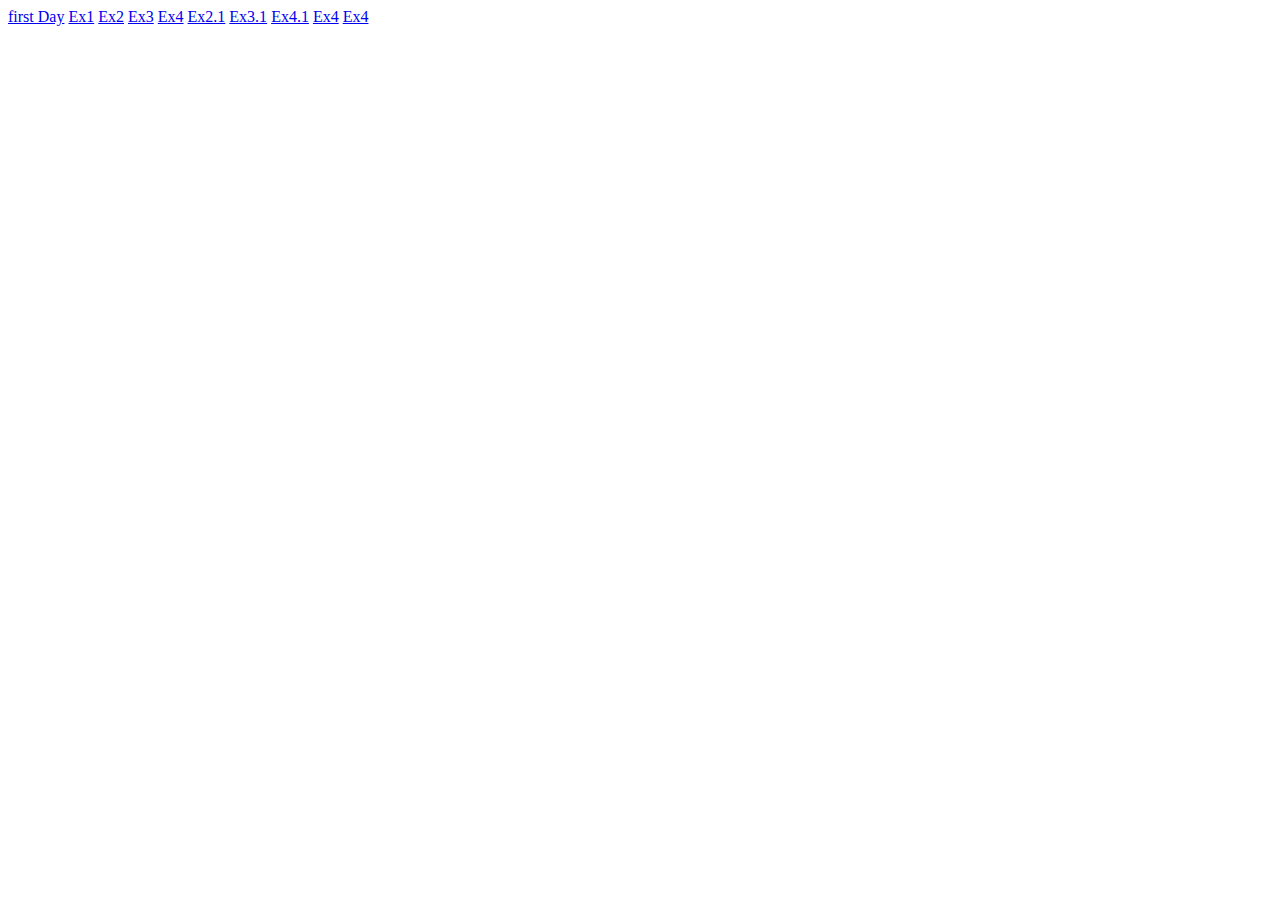
<file: index.html>
<!DOCTYPE html>
<html lang="en">
  <head>
    <meta charset="UTF-8" />
    <meta http-equiv="X-UA-Compatible" content="IE=edge" />
    <meta name="viewport" content="width=device-width, initial-scale=1.0" />
    <title>Document</title>
  </head>
  <body>
    <a href="./firstDay/index.html">first Day</a>
    <a href="./1/1.1.html">Ex1</a>
    <a href="./1/1.2.html">Ex2</a>
    <a href="./1/1.3.html">Ex3</a>
    <a href="./1/1.4.html">Ex4</a>
    <a href="./1/2.1.html">Ex2.1</a>
    <a href="./1/3.1.html">Ex3.1</a>
    <a href="./1/4.1.html">Ex4.1</a>
    <a href="./1/1.4.html">Ex4</a>
    <a href="./1/1.4.html">Ex4</a>
  </body>
</html>
</file>
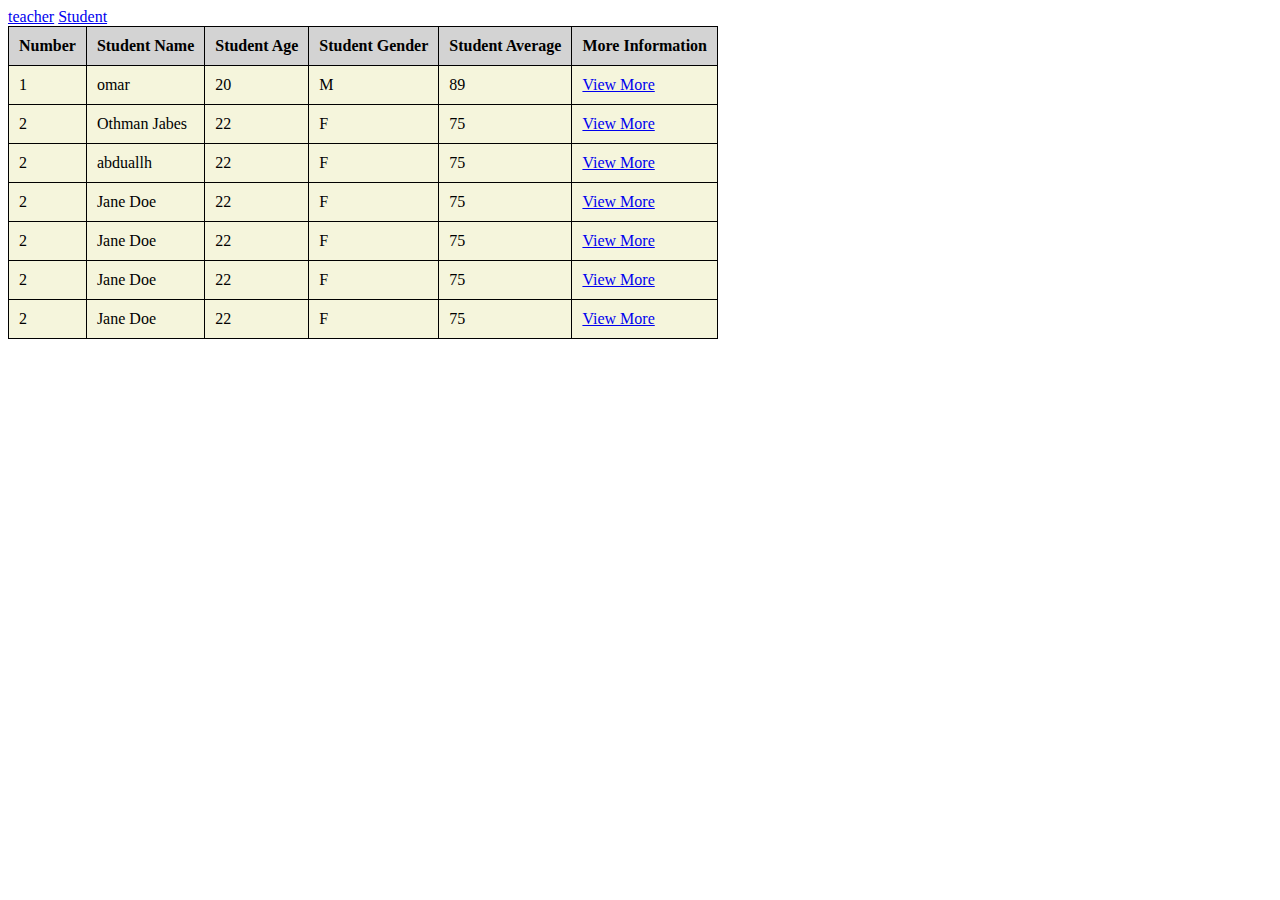
<file: firstDay/index.html>
<!DOCTYPE html>
<html lang="en">
  <head>
    <meta charset="UTF-8" />
    <meta http-equiv="X-UA-Compatible" content="IE=edge" />
    <meta name="viewport" content="width=device-width, initial-scale=1.0" />
    <title>Document</title>
    <link rel="stylesheet" href="style.css">

  </head>
  <body>
    <a href="./teacher.html">teacher</a>
    <a href="./student.html">Student</a>
    <table>
      <thead>
        <tr style="background-color: aqua">
          <th>Number</th>
          <th>Student Name</th>
          <th>Student Age</th>
          <th>Student Gender</th>
          <th>Student Average</th>
          <th>More Information</th>
        </tr>
      </thead>
      <tbody style="background-color: beige">
        <tr>
          <td>1</td>
          <td>omar</td>
          <td>20</td>
          <td>M</td>
          <td>89</td>
          <td><a href="./students/omar.html">View More</a></td>
        </tr>
        <tr>
          <td>2</td>
          <td>Othman Jabes</td>
          <td>22</td>
          <td>F</td>
          <td>75</td>
          <td><a href="./students/Othman Jabes.html">View More</a></td>

        </tr>
        <tr>
          <td>2</td>
          <td>abduallh</td>
          <td>22</td>
          <td>F</td>
          <td>75</td>
          <td><a href="./students/abduallh.html">View More</a></td>

        </tr>
        <tr>
          <td>2</td>
          <td>Jane Doe</td>
          <td>22</td>
          <td>F</td>
          <td>75</td>
          <td><a href="./students/Mohammed.html">View More</a></td>

        </tr>
        <tr>
          <td>2</td>
          <td>Jane Doe</td>
          <td>22</td>
          <td>F</td>
          <td>75</td>
          <td><a href="./students/">View More</a></td>

        </tr>
        <tr>
          <td>2</td>
          <td>Jane Doe</td>
          <td>22</td>
          <td>F</td>
          <td>75</td>
          <td><a href="./students/">View More</a></td>

        </tr>
        <tr>
          <td>2</td>
          <td>Jane Doe</td>
          <td>22</td>
          <td>F</td>
          <td>75</td>
          <td><a href="./students/">View More</a></td>

        </tr>
      </tbody>
    </table>
  </body>
</html>
</file>
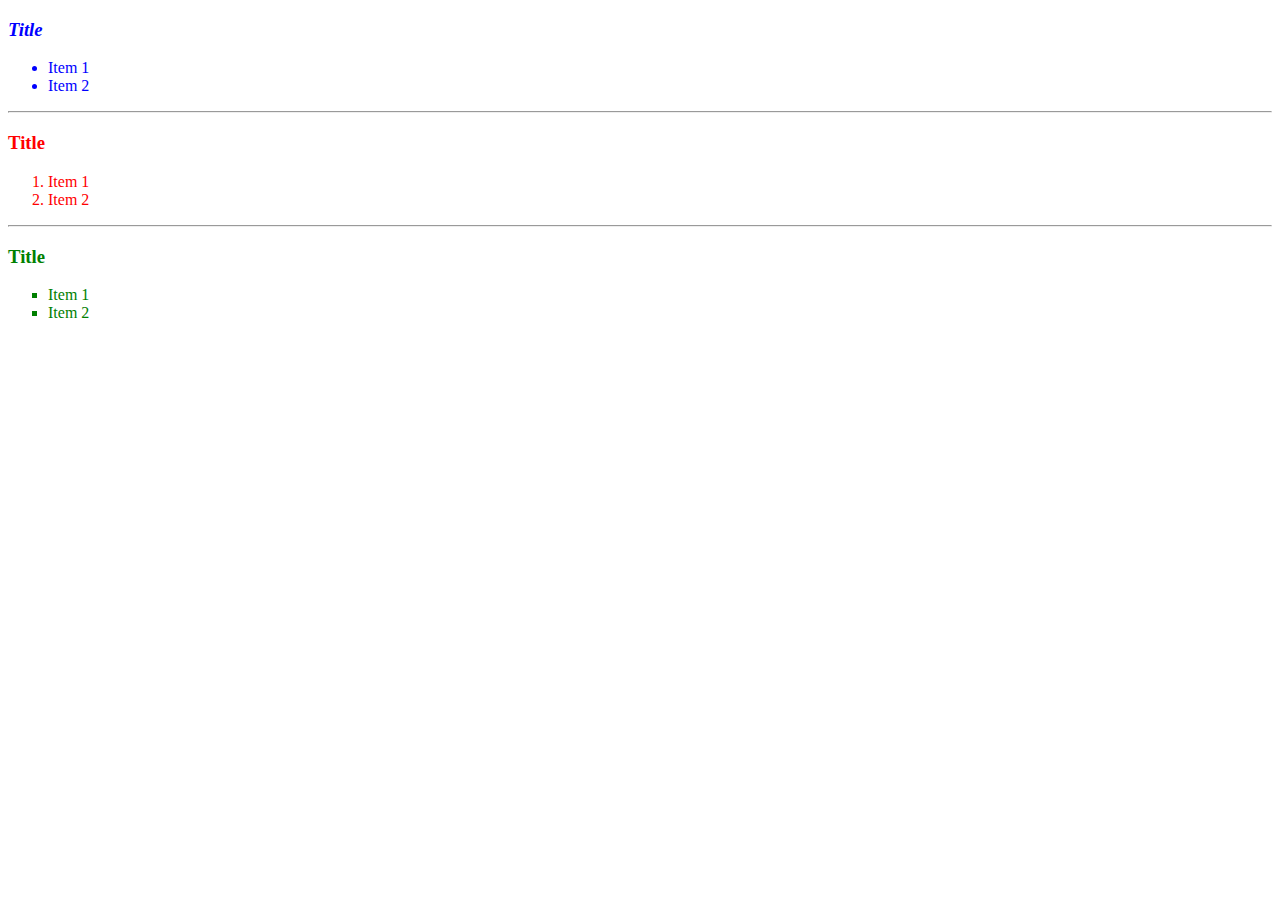
<file: 1/1.2.html>
<!DOCTYPE html>
<html lang="en">
  <head>
    <meta charset="UTF-8" />
    <meta http-equiv="X-UA-Compatible" content="IE=edge" />
    <meta name="viewport" content="width=device-width, initial-scale=1.0" />
    <title>Document</title>
  </head>
  <body>
    <h3 style="color: blue;font-style: italic;">Title</h3>

    <ol style="color: blue; list-style-type: inherit">
      <li>Item 1</li>
      <li>Item 2</li>
    </ol>

    <hr />
    <h3 style="color: red">Title</h3>

    <ol style="color: red">
      <li>Item 1</li>
      <li>Item 2</li>
    </ol>
    <hr />
    <h3 style="color: green">Title</h3>

    <ol style="color: green; list-style-type: square">
      <li>Item 1</li>
      <li>Item 2</li>
    </ol>
  </body>
</html>
</file>
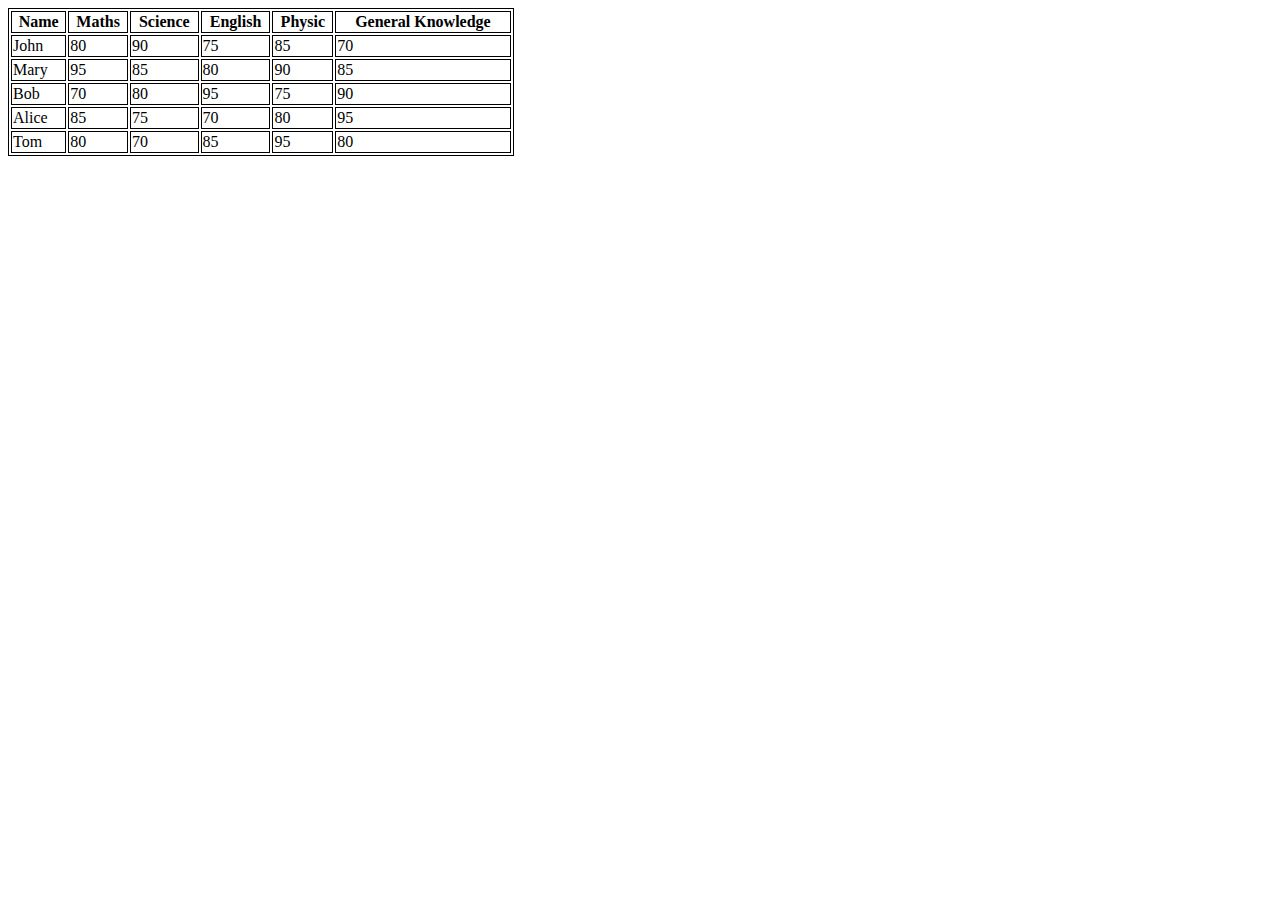
<file: 1/1.3.html>
<!DOCTYPE html>
<html lang="en">
<head>
    <meta charset="UTF-8">
    <meta http-equiv="X-UA-Compatible" content="IE=edge">
    <meta name="viewport" content="width=device-width, initial-scale=1.0">
    <title>Document</title>
    <link rel="stylesheet" href="style.css">
</head>
<body>
    <table class="grades">
        <tr>
          <th>Name</th>
          <th>Maths</th>
          <th>Science</th>
          <th>English</th>
          <th>Physic</th>
          <th>General Knowledge</th>
        </tr>
        <tr>
          <td>John</td>
          <td>80</td>
          <td>90</td>
          <td>75</td>
          <td>85</td>
          <td>70</td>
        </tr>
        <tr>
          <td>Mary</td>
          <td>95</td>
          <td>85</td>
          <td>80</td>
          <td>90</td>
          <td>85</td>
        </tr>
        <tr>
          <td>Bob</td>
          <td>70</td>
          <td>80</td>
          <td>95</td>
          <td>75</td>
          <td>90</td>
        </tr>
        <tr>
          <td>Alice</td>
          <td>85</td>
          <td>75</td>
          <td>70</td>
          <td>80</td>
          <td>95</td>
        </tr>
        <tr>
          <td>Tom</td>
          <td>80</td>
          <td>70</td>
          <td>85</td>
          <td>95</td>
          <td>80</td>
        </tr>
      </table>
      
</body>
</html>
</file>
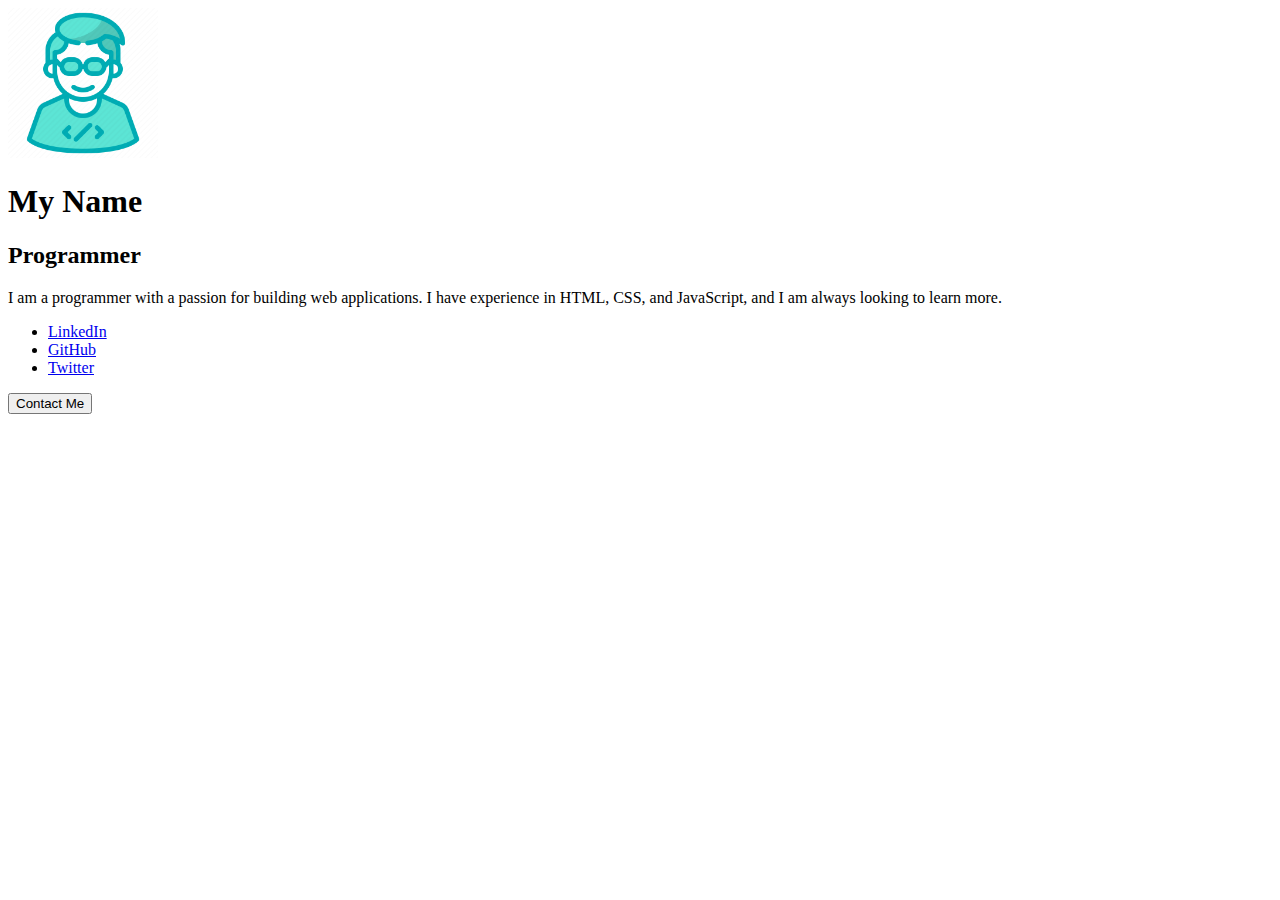
<file: 1/1.4.html>
<!DOCTYPE html>
<html lang="en">
  <head>
    <meta charset="UTF-8" />
    <meta http-equiv="X-UA-Compatible" content="IE=edge" />
    <meta name="viewport" content="width=device-width, initial-scale=1.0" />
    <title>Document</title>
  </head>
  <body>
    <img src="./avatar.png" alt="A picture of myself" width="150" />
    <h1>My Name</h1>
    <h2>Programmer</h2>
    <p>
      I am a programmer with a passion for building web applications. I have
      experience in HTML, CSS, and JavaScript, and I am always looking to learn
      more.
    </p>
    <ul>
      <li><a href="https://www.linkedin.com/in/othman-jabes/">LinkedIn</a></li>
      <li><a href="https://www.github.com/OthmanJabes">GitHub</a></li>
      <li><a href="https://www.twitter.com/OthmanJabes">Twitter</a></li>
    </ul>
    <button>Contact Me</button>
  </body>
</html>
</file>
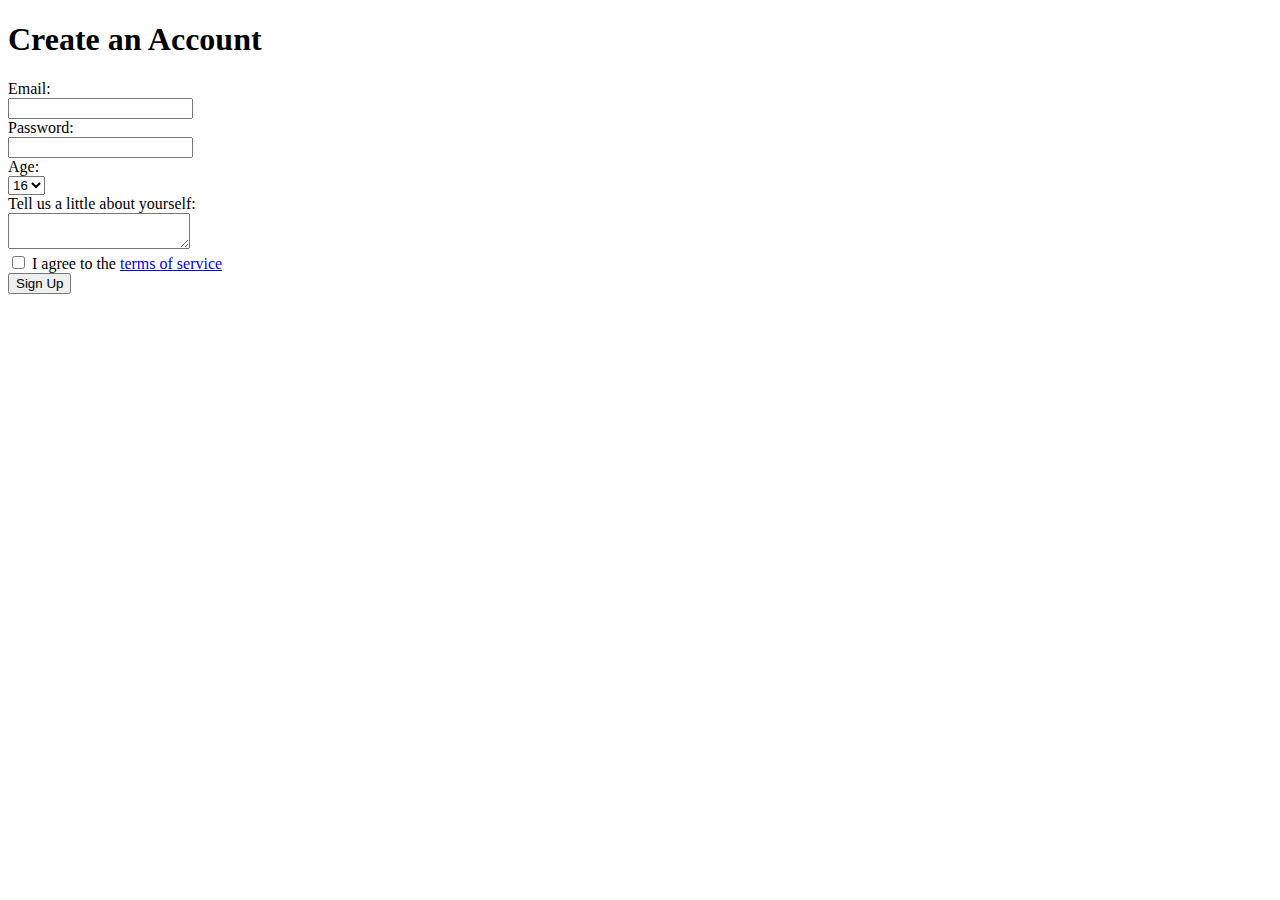
<file: 1/2.1.html>
<!DOCTYPE html>
<html lang="en">
  <head>
    <meta charset="UTF-8" />
    <meta http-equiv="X-UA-Compatible" content="IE=edge" />
    <meta name="viewport" content="width=device-width, initial-scale=1.0" />
    <title>Document</title>
  </head>
  <body>
    <h1>Create an Account</h1>
    <form>
      <label for="email">Email:</label><br />
      <input type="email" id="email" /><br />
      <label for="password">Password:</label><br />
      <input type="password" id="password" /><br />
      <label for="age">Age:</label><br />
      <select id="age">
        <option value="16">16</option>
        <option value="17">17</option>
        <option value="18">18</option>
        <option value="19">19</option>
        <option value="20">20</option>
        <option value="21">21</option>
        <option value="22">22</option>
        <option value="23">23</option>
        <option value="24">24</option>
        <option value="25">25</option>
        <option value="26">26</option>
        <option value="27">27</option>
        <option value="28">28</option>
        <option value="29">29</option>
        <option value="30">30</option></select
      ><br />
      <label for="description">Tell us a little about yourself:</label><br />
      <textarea id="description"></textarea><br />
      <input type="checkbox" id="terms" value="agree" />
      <label for="terms"
        >I agree to the
        <a href="terms-of-service.html">terms of service</a></label
      ><br />
      <button type="submit">Sign Up</button>
    </form>
  </body>
</html>
</file>
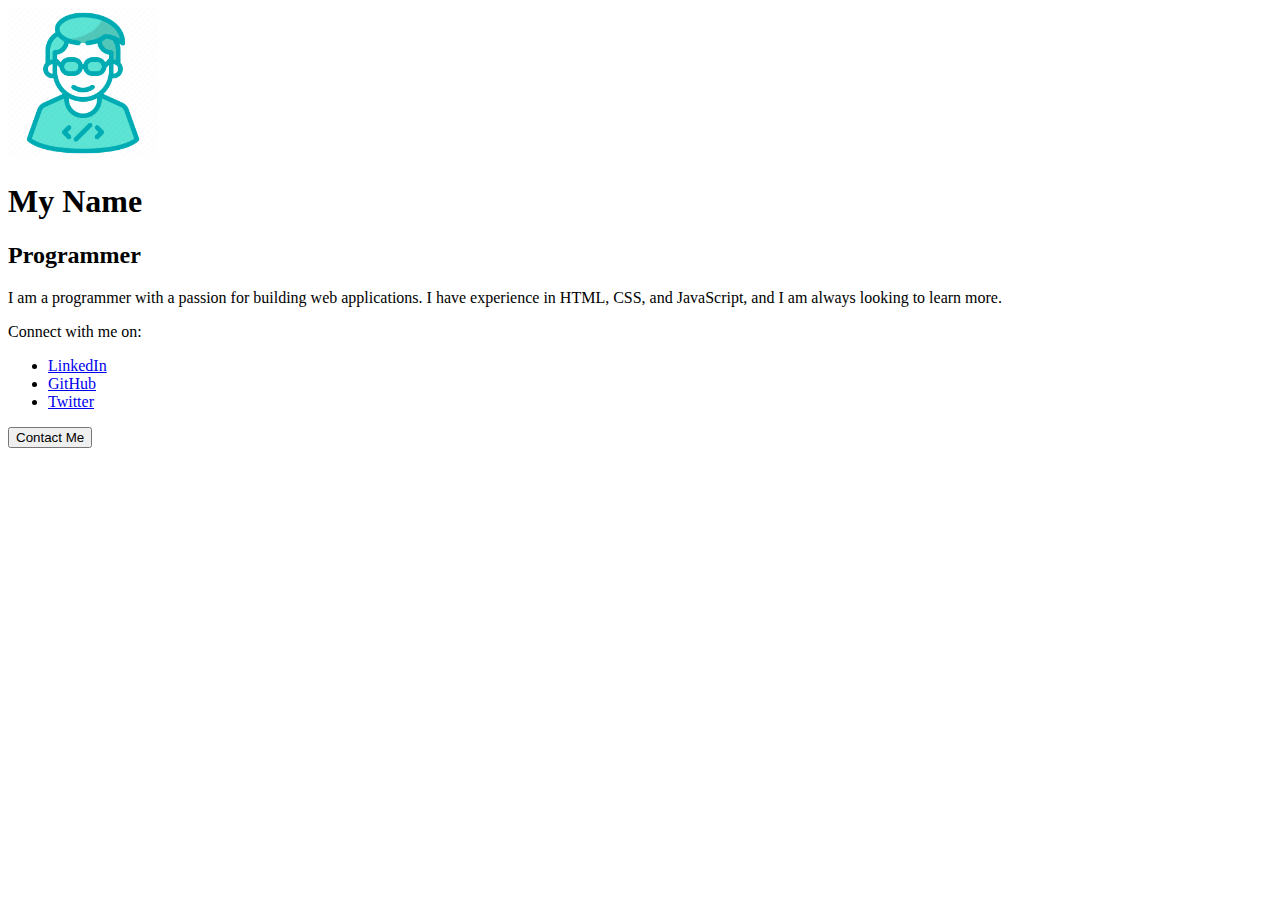
<file: 1/3.1.html>
<!DOCTYPE html>
<html lang="en">
  <head>
    <meta charset="UTF-8" />
    <meta http-equiv="X-UA-Compatible" content="IE=edge" />
    <meta name="viewport" content="width=device-width, initial-scale=1.0" />
    <title>Document</title>
  </head>
  <body>
    <div id="profile">
      <img
        src="./avatar.png"
        alt="A picture of myself"
        class="avatar"
        width="150"
      />
      <div id="info">
        <h1 class="name">My Name</h1>
        <h2 class="title">Programmer</h2>
        <p class="description">
          I am a programmer with a passion for building web applications. I have
          experience in HTML, CSS, and JavaScript, and I am always looking to
          learn more.
        </p>
      </div>
    </div>
    <div class="links">
      <span>Connect with me on:</span>
      <ul>
        <li>
          <a href="https://www.linkedin.com/in/othman-jabes/">LinkedIn</a>
        </li>
        <li><a href="https://www.github.com/OthmanJabes">GitHub</a></li>
        <li><a href="https://www.twitter.com/OthmanJabes">Twitter</a></li>
      </ul>
    </div>
    <button class="contact-button">Contact Me</button>
  </body>
</html>
</file>
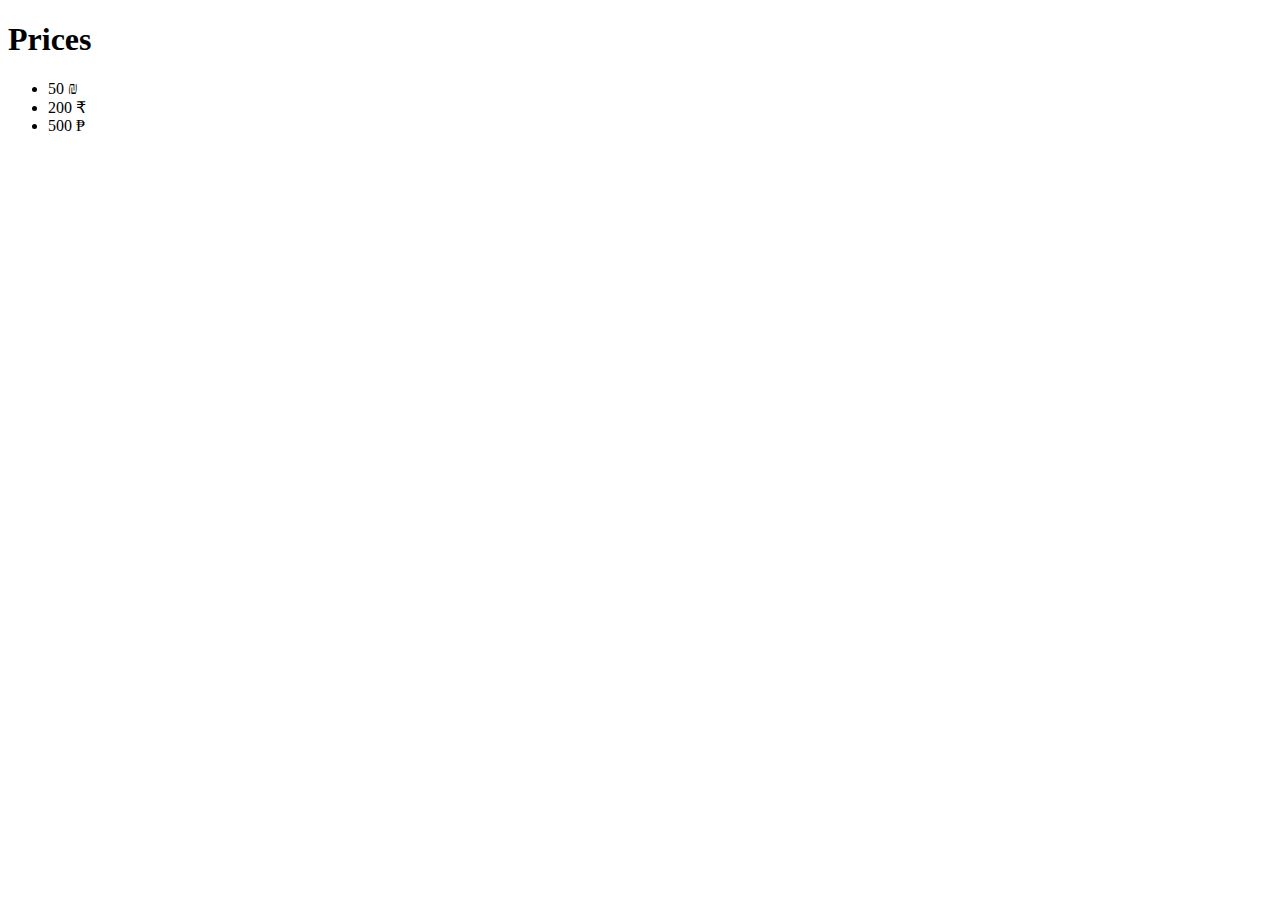
<file: 1/4.1.html>
<!DOCTYPE html>
<html lang="en">
  <head>
    <meta charset="UTF-8" />
    <meta http-equiv="X-UA-Compatible" content="IE=edge" />
    <meta name="viewport" content="width=device-width, initial-scale=1.0" />
    <title>Prices</title>
</head>
  <body>
        <h1>Prices</h1>
        <ul>
          <li>50 ₪</li>
          <li>200 ₹</li>
          <li>500 ₱</li>
        </ul>
  </body>
</html>
</file>
<file: firstDay/style.css>
table {
    border: 1px solid black;
    border-collapse: collapse;
  }

  td, th {
    border: 1px solid black;
    padding: 10px;
  }

  th {
    background-color: lightgrey;
  }
</file>
<file: 1/style.css>
table {
  width: 40%;
  border-collapse: separate;
}
table,
td,
th {
  border: 1px solid black;
}
</file>
